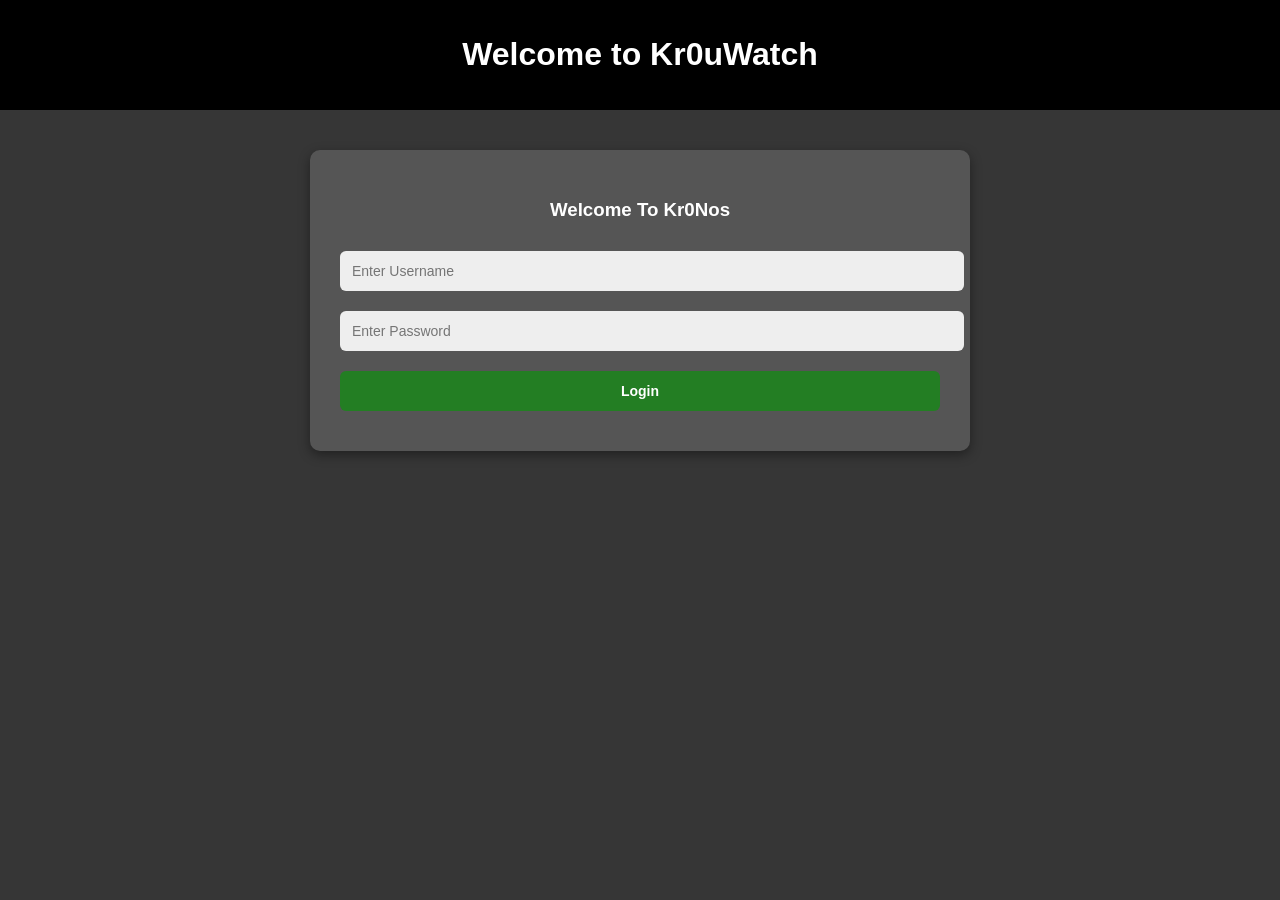
<file: index.html>
<!DOCTYPE html>
<html lang="en">
<head>
  <meta charset="UTF-8">
  <title>Kr0Nos Login</title>
  <link rel="stylesheet" href="global.css">
  <script src="login-validation.js" defer></script>
</head>
<body>
  <div class="navbar">
    <H1> Welcome to Kr0uWatch
  
  </div>

  <div class="container">
    <div class="form-card">
      <form onsubmit="return false;">
        <h3>Welcome To Kr0Nos</h3>
        <input type="text" placeholder="Enter Username" id="username" required>
        <input type="password" placeholder="Enter Password" id="password" required>
        <input type="button" id="button" value="Login" onclick="validate_login()">
        <div class="input-response"></div> <!-- response area -->
      </form>
    </div>
  </div>
</body>
</html>
</file>
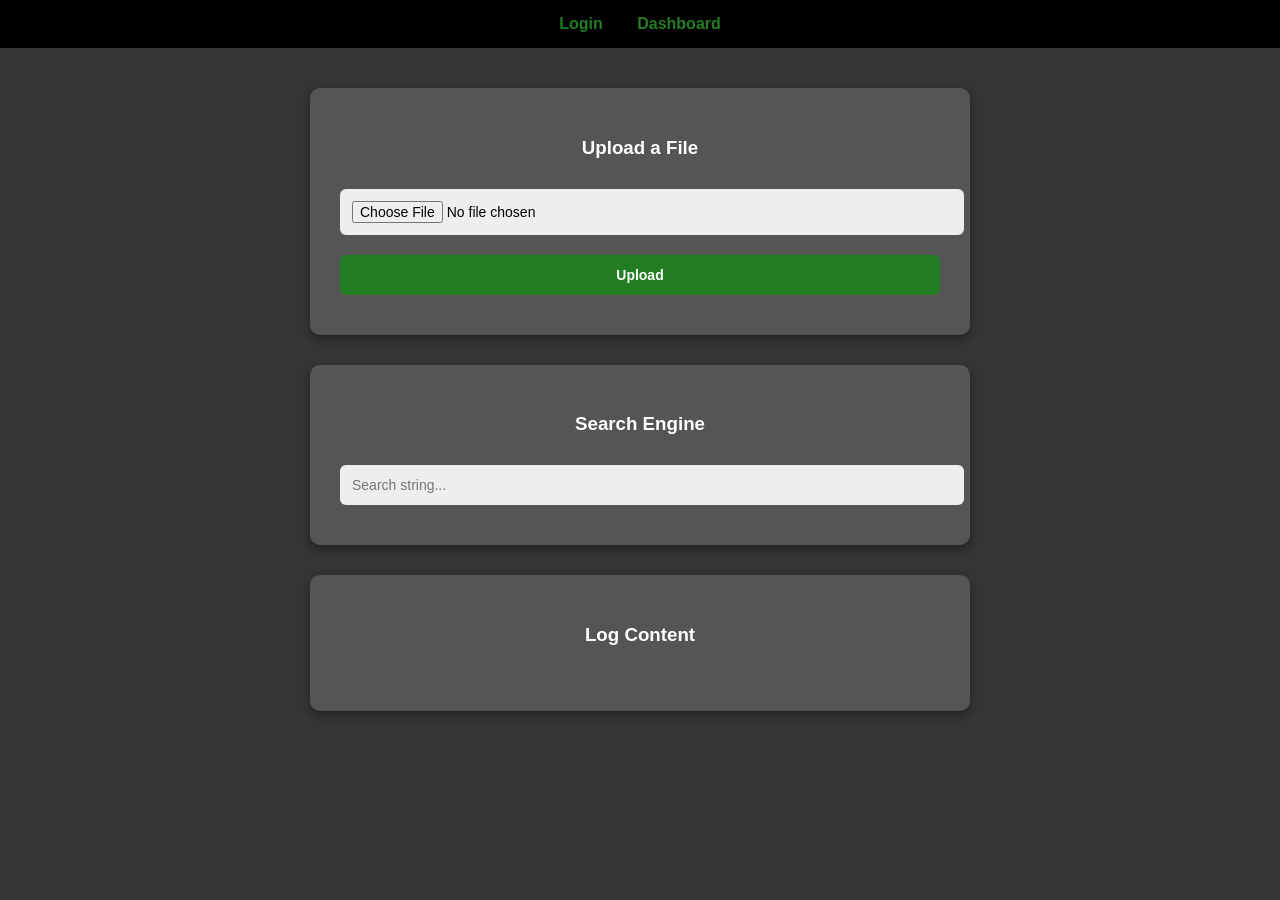
<file: manual.html>
<!DOCTYPE html>
<html lang="en">
<head>
  <meta charset="UTF-8">
  <title>Kr0Nos Dashboard</title>
  <link rel="stylesheet" href="global.css">
  <script src="login-validation.js" defer></script>
</head>
<body>
  <div class="navbar">
    <a href="index.html">Login</a>
    <a href="manual.html">Dashboard</a>
  </div>

  <div class="container">

    <div class="form-card">
      <h3>Upload a File</h3>
      <input type="file" id="fileUpload">
      <input type="button" value="Upload" onclick="handleUpload()">
    </div>


    <div class="form-card">
      <h3>Search Engine</h3>
      <input type="text" id="searchBar" placeholder="Search string...">
    </div>


    <div class="form-card">
      <h3>Log Content</h3>
      <div id="logCards" class="json-cards"></div>
      <div id="pagination" class="pagination"></div>
    </div>
  </div>
</body>
</html>
</file>
<file: global.css>
/* General body styling */
body {
  background-color: #363636;
  font-family: Arial, sans-serif;
  margin: 0;
  color: #fff;
}

/* Navbar */
.navbar {
  background-color: #000;
  padding: 15px;
  text-align: center;
}
.navbar a {
  color: rgb(35, 126, 35);
  text-decoration: none;
  margin: 0 15px;
  font-weight: bold;
}
.navbar a:hover {
  color: #fff;
}

/* Center container, stacked vertically */
.container {
  display: flex;
  flex-direction: column;   /* stack children top-to-bottom */
  align-items: center;      /* center horizontally */
  gap: 30px;                /* spacing between cards */
  padding: 40px 0;
}

/* Card styling */
.form-card {
  background-color: #555;
  border-radius: 10px;
  width: 80%;               /* wider cards for dashboard */
  max-width: 600px;         /* limit width for readability */
  padding: 30px;
  box-shadow: 0 4px 12px rgba(0,0,0,0.4);
}

.form-card h3 {
  text-align: center;
  margin-bottom: 20px;
  color: #fff;
}

/* Inputs */
.form-card input {
  width: 100%;
  padding: 12px;
  margin: 10px 0;
  border: none;
  border-radius: 6px;
  font-size: 14px;
}

.form-card input[type="text"],
.form-card input[type="password"],
.form-card input[type="file"] {
  background-color: #eee;
  color: #000;
}

.form-card input[type="button"] {
  background-color: rgb(35, 126, 35);
  color: #fff;
  cursor: pointer;
  font-weight: bold;
}

.form-card input[type="button"]:hover {
  background-color: rgb(25, 90, 25);
}

/* JSON cards grid */
.json-cards {
  display: flex;
  flex-direction: column;   /* stack log cards vertically */
  gap: 15px;
}

.json-card {
  background-color: #1e1e1e;
  color: #dcdcdc;
  padding: 10px;
  border-radius: 8px;
  font-family: monospace;
  box-shadow: 0 2px 6px rgba(0,0,0,0.3);
}

.json-card span {
  display: block;
  margin: 2px 0;
}

/* Pagination */
.pagination {
  margin-top: 15px;
  text-align: center;
}

.pagination button {
  margin: 2px;
  padding: 6px 12px;
  border: none;
  border-radius: 4px;
  background-color: #007BFF;
  color: #fff;
  cursor: pointer;
}

.pagination button:hover {
  background-color: #0056b3;
}

.json-card pre {
  white-space: pre-wrap;   
  word-wrap: break-word;   
  overflow-x: auto;        
  margin: 0;               
}
</file>
